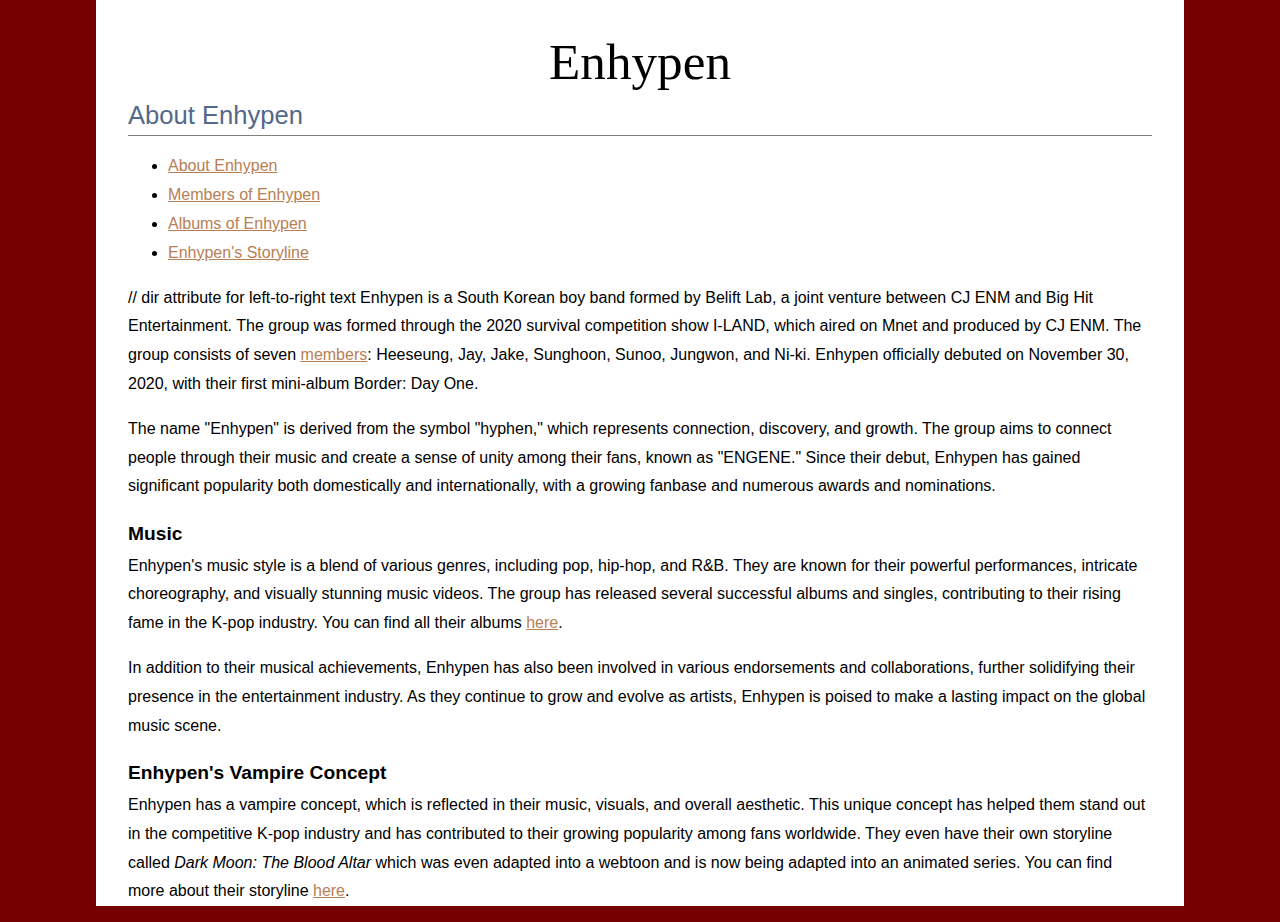
<file: index.html>
<!DOCTYPE HTML>
<html lang="en">
<head>
<meta charset="utf-8">
<title>Enhypen</title>
<link href="./css/styles.css" rel="stylesheet" type="text/css">
</head>
<body>
    <header role="banner">
        <h1 class="center">
            Enhypen
        </h1>
        <h2>
            About Enhypen
        </h2>
            <nav role="navigation">
                <ul>
                    <li><a href="index.html" title="About Enhypen">About Enhypen</a></li>
                    <li><a href="members.html" title="Members of Enhypen">Members of Enhypen</a></li>
                    <li><a href="albums.html" title="Albums of Enhypen">Albums of Enhypen</a></li>
                    <li><a href="lore.html" title="Enhypen's Storyline">Enhypen's Storyline</a></li>
                </ul>
            </nav>
    </header>
    <main role="main">
      <article role="article">
        <header>
            <p dir="ltr"> // dir attribute for left-to-right text
                Enhypen is a South Korean boy band formed by Belift Lab, a joint venture between CJ ENM and Big Hit Entertainment. The group was formed through the 2020 survival competition show I-LAND, which aired on Mnet and produced by CJ ENM. The group consists of seven <a href="members.html" title="Members of Enhypen">members</a>: Heeseung, Jay, Jake, Sunghoon, Sunoo, Jungwon, and Ni-ki. Enhypen officially debuted on November 30, 2020, with their first mini-album Border: Day One. 
            </p>
        </header>
        <section>
            <p dir="ltr">
                The name "Enhypen" is derived from the symbol "hyphen," which represents connection, discovery, and growth. The group aims to connect people through their music and create a sense of unity among their fans, known as "ENGENE." Since their debut, Enhypen has gained significant popularity both domestically and internationally, with a growing fanbase and numerous awards and nominations. 
            </p>
        </section>
        <h3>Music</h3>
        <section>
            <p dir="ltr">
                Enhypen's music style is a blend of various genres, including pop, hip-hop, and R&B. They are known for their powerful performances, intricate choreography, and visually stunning music videos. The group has released several successful albums and singles, contributing to their rising fame in the K-pop industry. You can find all their albums <a href="albums.html" title="Albums of Enhypen">here</a>.
            </p>
        </section>
        <section>
            <p dir="ltr">
                In addition to their musical achievements, Enhypen has also been involved in various endorsements and collaborations, further solidifying their presence in the entertainment industry. As they continue to grow and evolve as artists, Enhypen is poised to make a lasting impact on the global music scene. 
            </p>
        </section>
        <h3>
            Enhypen's Vampire Concept
        </h3>
        <section>
            <p dir="ltr">
                Enhypen has a vampire concept, which is reflected in their music, visuals, and overall aesthetic. This unique concept has helped them stand out in the competitive K-pop industry and has contributed to their growing popularity among fans worldwide. They even have their own storyline called <i>Dark Moon: The Blood Altar</i> which was even adapted into a webtoon and is now being adapted into an animated series. You can find more about their storyline <a href="lore.html" title="Enhypen's Storyline">here</a>.
            </p>
        </section>
      </article>
    </main>
</body>
</file>
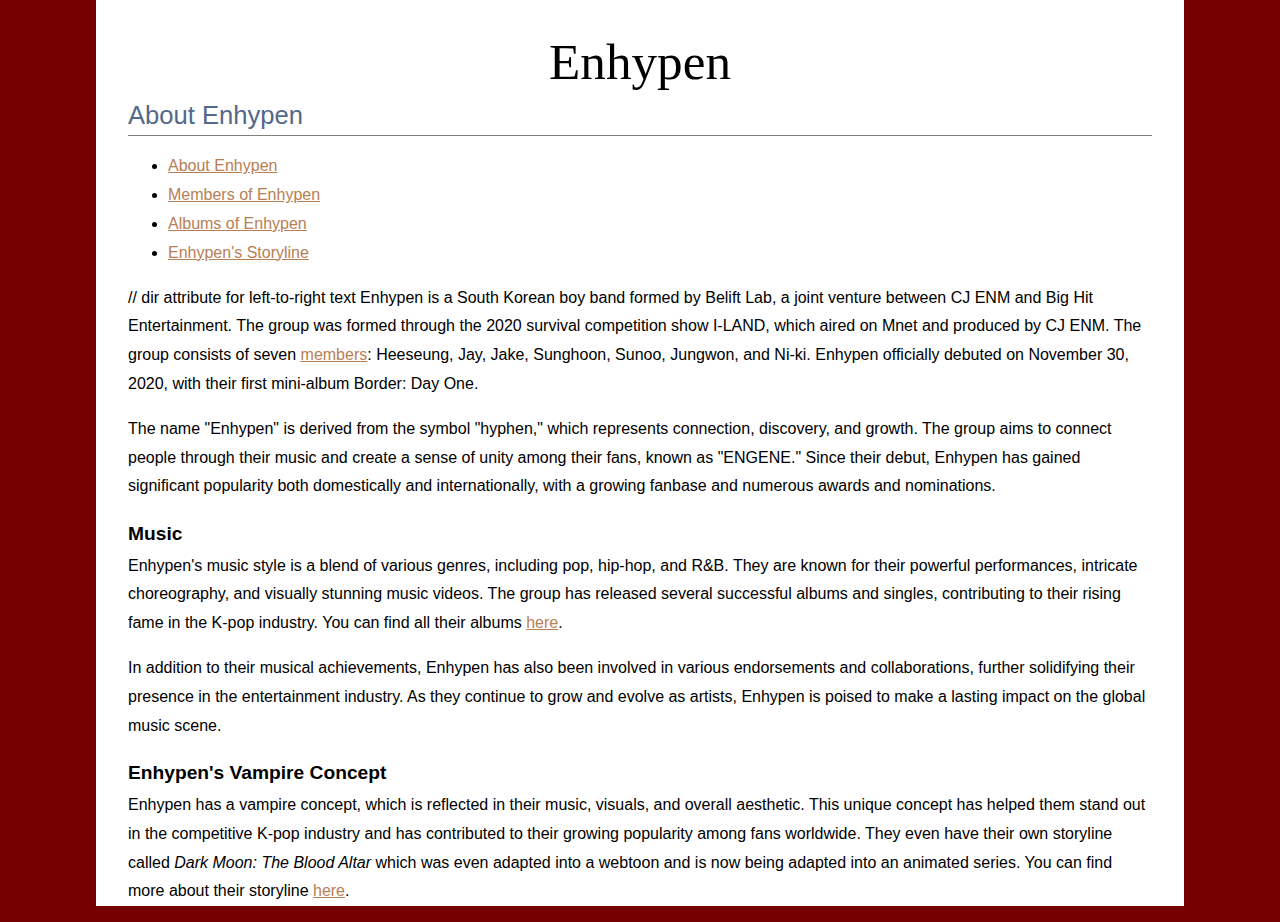
<file: about.html>
<!DOCTYPE HTML>
<html lang="en">
<head>
<meta charset="utf-8">
<title>Enhypen</title>
<link href="./css/styles.css" rel="stylesheet" type="text/css">
</head>
<body>
    <header role="banner">
        <h1 class="center">
            Enhypen
        </h1>
        <h2>
            About Enhypen
        </h2>
            <nav role="navigation">
                <ul>
                    <li><a href="about.html" title="About Enhypen">About Enhypen</a></li>
                    <li><a href="members.html" title="Members of Enhypen">Members of Enhypen</a></li>
                    <li><a href="albums.html" title="Albums of Enhypen">Albums of Enhypen</a></li>
                    <li><a href="lore.html" title="Enhypen's Storyline">Enhypen's Storyline</a></li>
                </ul>
            </nav>
    </header>
    <main role="main">
      <article role="article">
        <header>
            <p dir="ltr"> // dir attribute for left-to-right text
                Enhypen is a South Korean boy band formed by Belift Lab, a joint venture between CJ ENM and Big Hit Entertainment. The group was formed through the 2020 survival competition show I-LAND, which aired on Mnet and produced by CJ ENM. The group consists of seven <a href="members.html" title="Members of Enhypen">members</a>: Heeseung, Jay, Jake, Sunghoon, Sunoo, Jungwon, and Ni-ki. Enhypen officially debuted on November 30, 2020, with their first mini-album Border: Day One. 
            </p>
        </header>
        <section>
            <p dir="ltr">
                The name "Enhypen" is derived from the symbol "hyphen," which represents connection, discovery, and growth. The group aims to connect people through their music and create a sense of unity among their fans, known as "ENGENE." Since their debut, Enhypen has gained significant popularity both domestically and internationally, with a growing fanbase and numerous awards and nominations. 
            </p>
        </section>
        <h3>Music</h3>
        <section>
            <p dir="ltr">
                Enhypen's music style is a blend of various genres, including pop, hip-hop, and R&B. They are known for their powerful performances, intricate choreography, and visually stunning music videos. The group has released several successful albums and singles, contributing to their rising fame in the K-pop industry. You can find all their albums <a href="albums.html" title="Albums of Enhypen">here</a>.
            </p>
        </section>
        <section>
            <p dir="ltr">
                In addition to their musical achievements, Enhypen has also been involved in various endorsements and collaborations, further solidifying their presence in the entertainment industry. As they continue to grow and evolve as artists, Enhypen is poised to make a lasting impact on the global music scene. 
            </p>
        </section>
        <h3>
            Enhypen's Vampire Concept
        </h3>
        <section>
            <p dir="ltr">
                Enhypen has a vampire concept, which is reflected in their music, visuals, and overall aesthetic. This unique concept has helped them stand out in the competitive K-pop industry and has contributed to their growing popularity among fans worldwide. They even have their own storyline called <i>Dark Moon: The Blood Altar</i> which was even adapted into a webtoon and is now being adapted into an animated series. You can find more about their storyline <a href="lore.html" title="Enhypen's Storyline">here</a>.
            </p>
        </section>
      </article>
    </main>
</body>
</file>
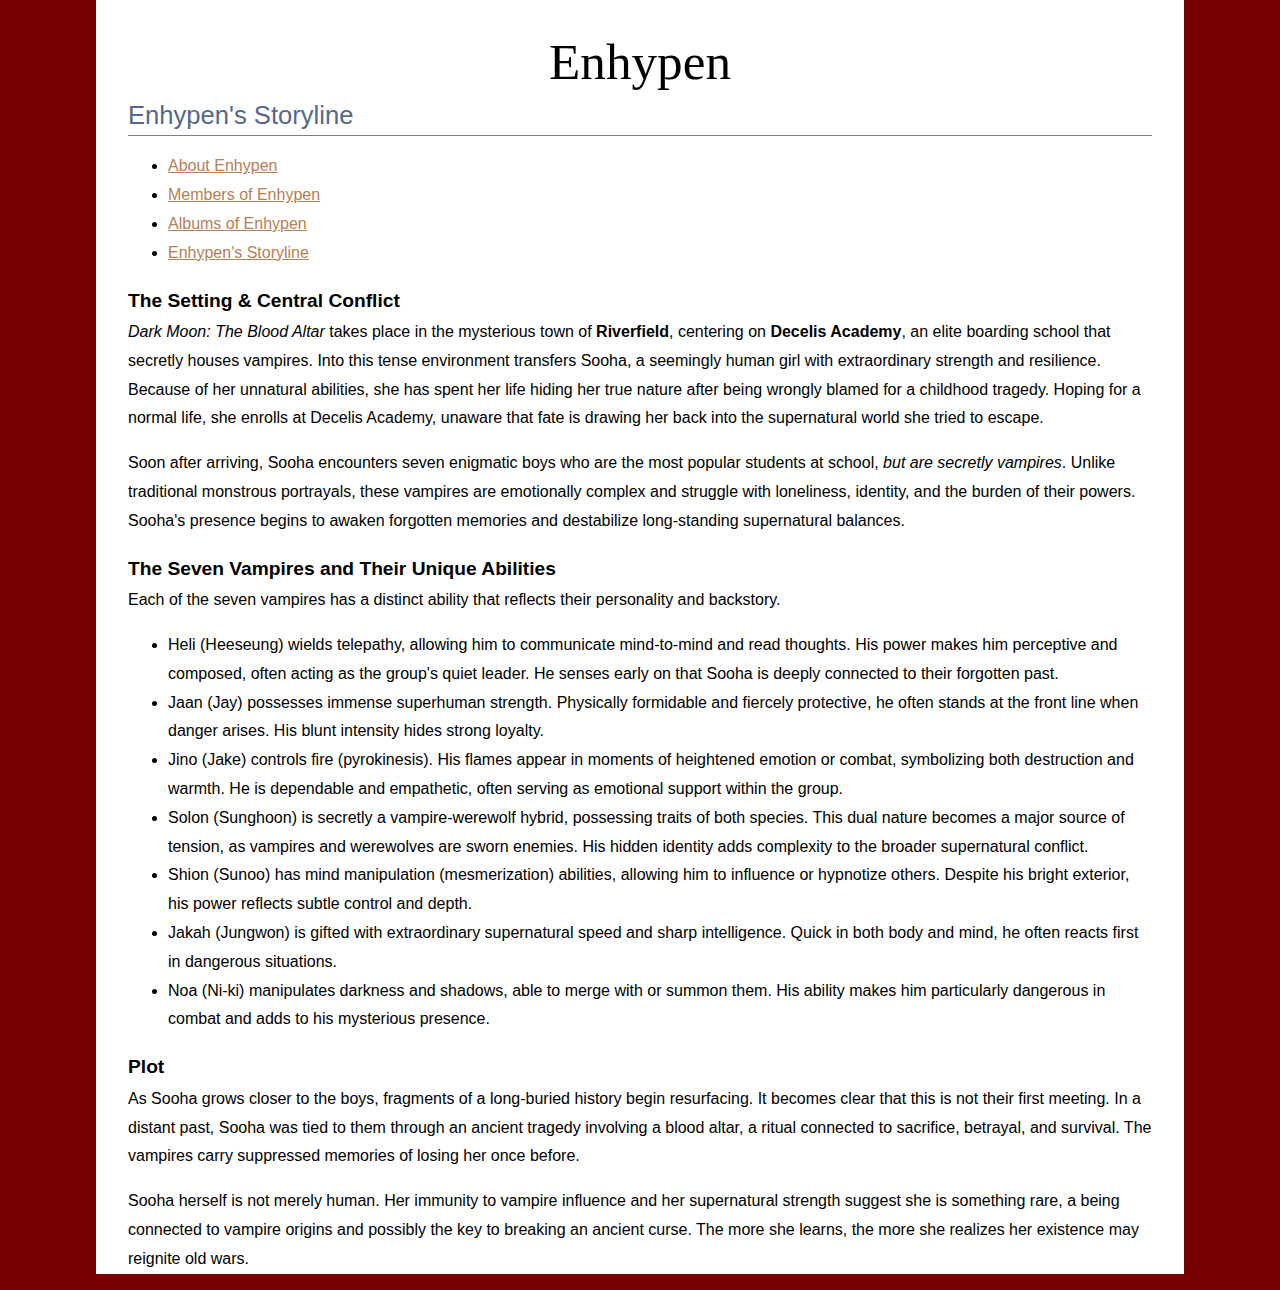
<file: lore.html>
<!DOCTYPE HTML>
<html lang="en">
<head>
<meta charset="utf-8">
<title>Enhypen</title>
<link href="./css/styles.css" rel="stylesheet" type="text/css">
</head>
<body>
    <header role="banner">
        <h1 class="center">
            Enhypen
        </h1>
        <h2>
            Enhypen's Storyline
        </h2>
            <nav role="navigation">
                <ul>
                    <li><a href="index.html" title="About Enhypen">About Enhypen</a></li>
                    <li><a href="members.html" title="Members of Enhypen">Members of Enhypen</a></li>
                    <li><a href="albums.html" title="Albums of Enhypen">Albums of Enhypen</a></li>
                    <li><a href="lore.html" title="Enhypen's Storyline">Enhypen's Storyline</a></li>
                </ul>
            </nav>
    </header>
    <main role="main">
      <article role="article">
        <header>
            <h3>
                The Setting & Central Conflict
            </h3>
            <p dir="ltr">
                <i>Dark Moon: The Blood Altar</i> takes place in the mysterious town of <b>Riverfield</b>, centering on <b>Decelis Academy</b>, an elite boarding school that secretly houses vampires. Into this tense environment transfers Sooha, a seemingly human girl with extraordinary strength and resilience. Because of her unnatural abilities, she has spent her life hiding her true nature after being wrongly blamed for a childhood tragedy. Hoping for a normal life, she enrolls at Decelis Academy, unaware that fate is drawing her back into the supernatural world she tried to escape.
            </p>
            <p dir="ltr">
                Soon after arriving, Sooha encounters seven enigmatic boys who are the most popular students at school, <em>but are secretly vampires</em>. Unlike traditional monstrous portrayals, these vampires are emotionally complex and struggle with loneliness, identity, and the burden of their powers. Sooha's presence begins to awaken forgotten memories and destabilize long-standing supernatural balances.
            </p>
            <h3>
                The Seven Vampires and Their Unique Abilities
            </h3>
            <p dir="ltr">
                Each of the seven vampires has a distinct ability that reflects their personality and backstory.
                <ul>
                    <li>Heli (Heeseung) wields telepathy, allowing him to communicate mind-to-mind and read thoughts. His power makes him perceptive and composed, often acting as the group's quiet leader. He senses early on that Sooha is deeply connected to their forgotten past.</li>
                    <li>Jaan (Jay) possesses immense superhuman strength. Physically formidable and fiercely protective, he often stands at the front line when danger arises. His blunt intensity hides strong loyalty.</li>
                    <li>Jino (Jake) controls fire (pyrokinesis). His flames appear in moments of heightened emotion or combat, symbolizing both destruction and warmth. He is dependable and empathetic, often serving as emotional support within the group.</li>
                    <li>Solon (Sunghoon) is secretly a vampire-werewolf hybrid, possessing traits of both species. This dual nature becomes a major source of tension, as vampires and werewolves are sworn enemies. His hidden identity adds complexity to the broader supernatural conflict.</li>
                    <li>Shion (Sunoo) has mind manipulation (mesmerization) abilities, allowing him to influence or hypnotize others. Despite his bright exterior, his power reflects subtle control and depth.</li>
                    <li>Jakah (Jungwon) is gifted with extraordinary supernatural speed and sharp intelligence. Quick in both body and mind, he often reacts first in dangerous situations.</li>
                    <li>Noa (Ni-ki) manipulates darkness and shadows, able to merge with or summon them. His ability makes him particularly dangerous in combat and adds to his mysterious presence.</li>
                </ul>
            </p>
            <h3>
                Plot
            </h3>
            <p dir="ltr">
                As Sooha grows closer to the boys, fragments of a long-buried history begin resurfacing. It becomes clear that this is not their first meeting. In a distant past, Sooha was tied to them through an ancient tragedy involving a blood altar, a ritual connected to sacrifice, betrayal, and survival. The vampires carry suppressed memories of losing her once before.
            </p>
            <p dir="ltr">
                Sooha herself is not merely human. Her immunity to vampire influence and her supernatural strength suggest she is something rare, a being connected to vampire origins and possibly the key to breaking an ancient curse. The more she learns, the more she realizes her existence may reignite old wars.
            </p>
        </header>
    </article>
    </main>
</body>
</file>
<file: css/styles.css>
html, body {
	background: #760000; /* Beccapurple */
	margin: 0;
}
h1, h2, h3, h4, h5, h6, p {
	margin: 0;
	padding: 0;
}
h1, h2, h3, h4, h5, h6 {
	color: rgb(0, 0, 0);
}
body {
	font-family: Verdana, Geneva, sans-serif;
	font-size: 100%;
	width: 80%;
	margin-right: auto;
	margin-left: auto;
	padding: 2.5% 2.5% 0;
	background: white;
	line-height: 1.8;
}
h2 {
	font: 1.6em Verdana, Geneva, sans-serif;
	margin-bottom: .4em;
	color: rgb(83, 104, 138);
}
h1 {
	font: 3.2em Georgia, "Times New Roman", Times, serif;
	margin-bottom: .2em;
}
h3 {
	font-size: 1.2em;
}
p {
	margin-bottom: 1em;
}
a {
	color: rgb(184, 126, 84);
}
a:hover {
	color: rgb(120, 97, 55);
}
pre {
	font-size: 1.4em;
	color: white;
	padding: .5em 1em;
	border-left: 1em solid #A68048;
	background: #666;
	white-space: pre-wrap;
	white-space: -moz-pre-wrap;
	white-space: -pre-wrap;
	white-space: -o-pre-wrap;
	word-wrap: break-word;
	width: 80%;
}
pre.wrong {
	border-left-color: red;
}
pre.correct {
	border-left-color: green;
}
dt {
	font-style: italic;
	font-size:1.2em;
}
dd {
	margin-bottom: 1.4em;
}
table {
	margin-top: 1em;
}
caption {
	margin: 0;
	padding: 0;
	margin-bottom: 1em;
	text-align: left;
}
td, th {
	padding: 10px;
}
.center {
	text-align: center;
}
header h2 {
	padding-bottom: .2em;
	border-bottom: 1px solid gray;
}
aside {
	padding: 1em;
	background:rgb(83, 104, 138);
	color: white;
	margin-bottom: 1em;
}
aside h4 {
	color: white;
}
footer {
	border-top: 1px solid gray;
	text-align: center;
	font-size: .8em;
	line-height: 4em;
	margin-top: 1em;
}
blockquote {
	font-style: italic;
}
.flowRight {
	float: right;
	margin-left: 10px;
}
.flowLeft {
	float: left;
	margin-right: 10px;
}
</file>
